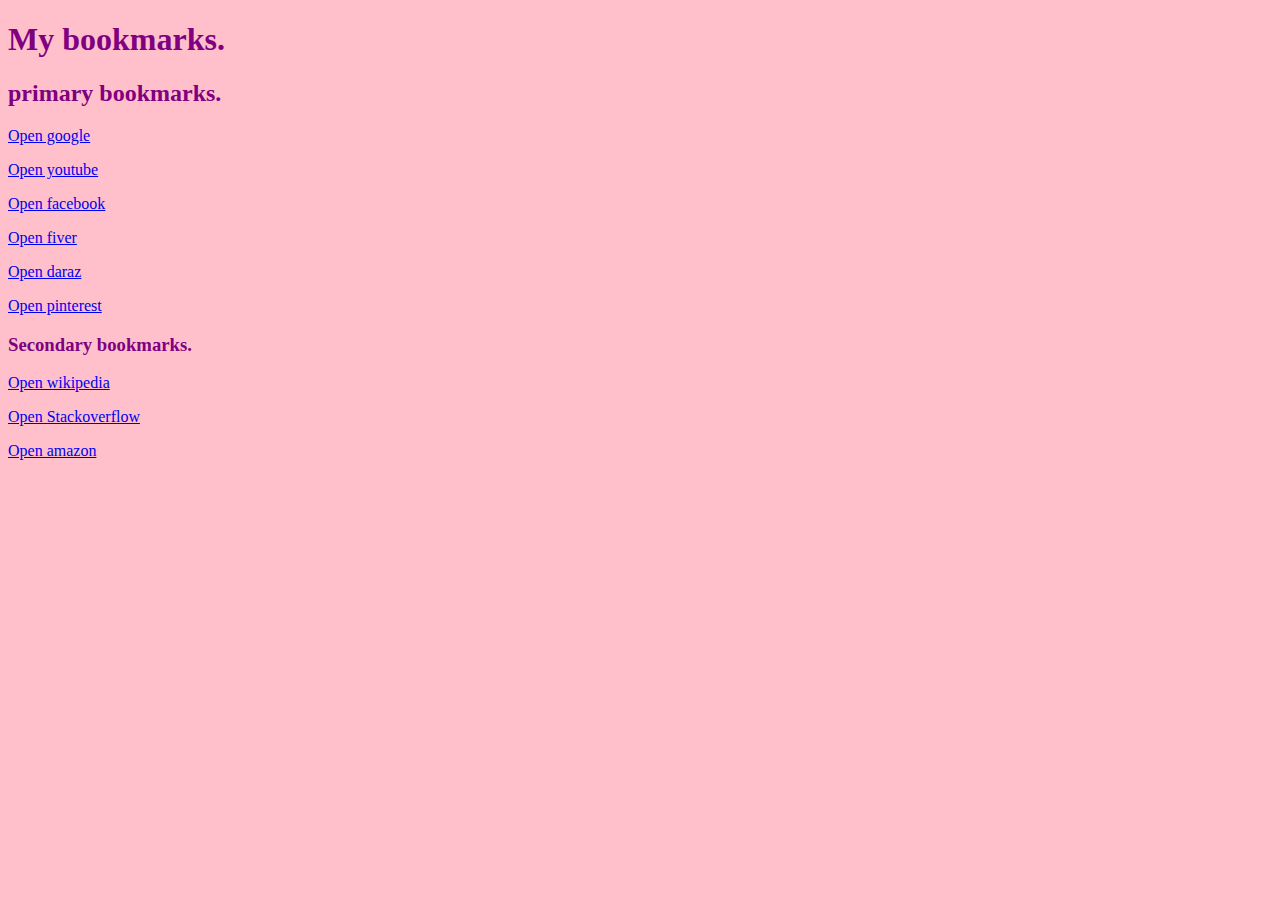
<file: book index.html>
<!DOCTYPE html>
<html lang="en">
<head>
    <meta charset="UTF-8">
    <meta name="viewport" content="width=device-width, initial-scale=1.0">
    <title>Bookmark website project</title>
    
</head>
<body>
    <h1>My bookmarks.</h1>
    <h2>primary bookmarks.</h2>
    <p>
    <a target="_blank" href="https://www.google.com">Open google</a></p>
    <p><a target="_blank" href="https://www.youtube.com">Open youtube</a></p>    
    <p><a target="_blank" href="https://www.facebook.com">Open facebook</a></p>
    <p><a target="_blank" href="https://www.fiver.com">Open fiver</a></p>
    <p><a target="_blank" href="https://www.daraz.com">Open daraz</a></p>
    <p><a target="_blank" href="https://www.pinterest.com">Open pinterest</a></p>
    

    <h3>Secondary bookmarks.</h3>
    <p><a target="_blank" href="https://www.wikipedia.com">Open wikipedia</a></p>
    <p><a target="_blank" href="https://www.stackoverflow.com">Open Stackoverflow</a></p>
    <p><a target="_blank" href="https://www.amazon.com">Open amazon</a></p>
    
    <link rel="stylesheet" href="book style.css">

    <p style="background-color: pink"></p>
    
</body>
</html>
</file>
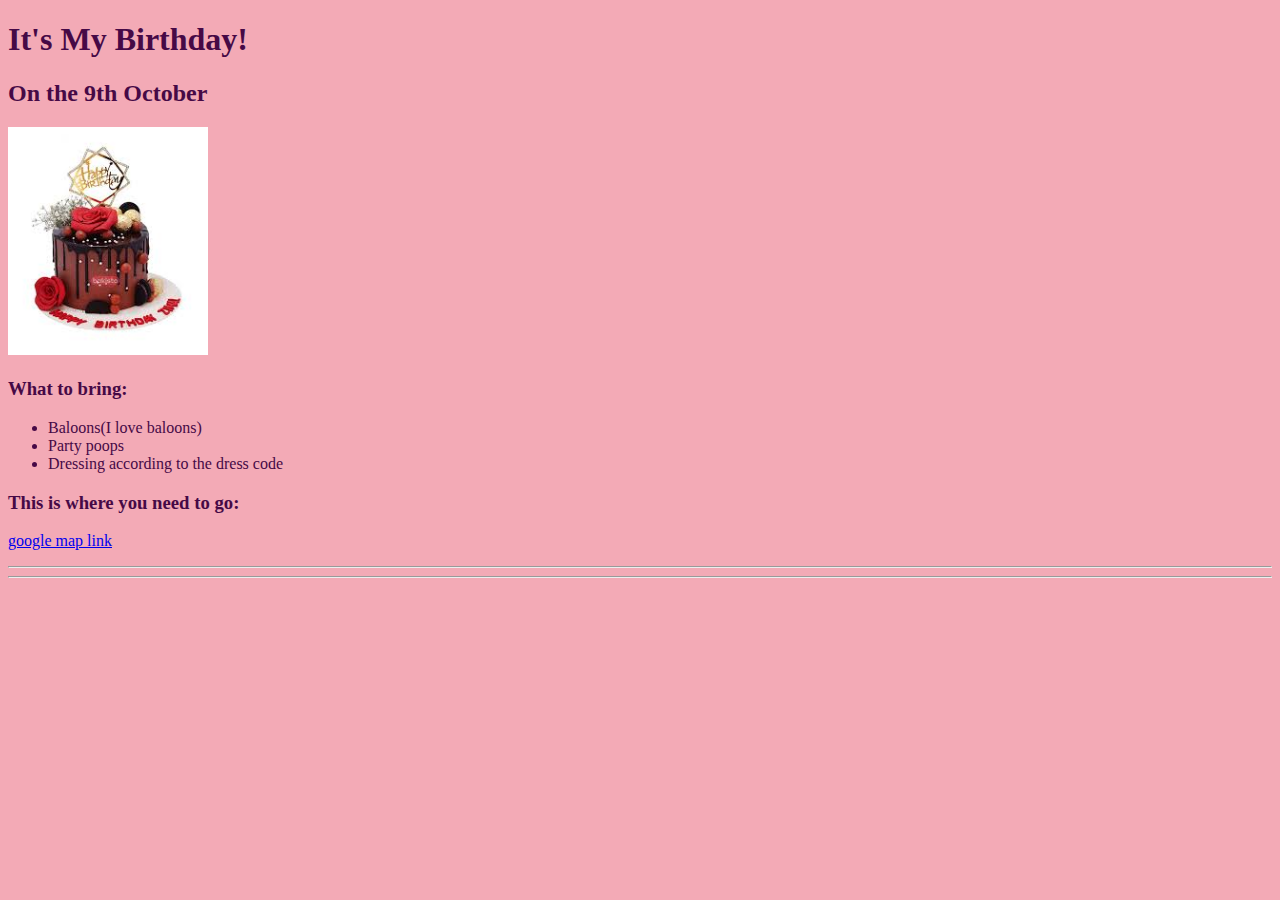
<file: HBD index.html>
<!DOCTYPE html>
<html lang="en">
<head>
    <meta charset="UTF-8">
    <meta name="viewport" content="width=device-width, initial-scale=1.0">
    <title>Document</title>
</head>
<body>
    <h1>It's My Birthday!</h1>

<h2>On the 9th October</h2>

<p><img width="200" src="HBD.png" alt="birthday cake"></p>

<h3>What to bring:</h3>
<ul>
    <li>Baloons(I love baloons)</li>
    <li>Party poops</li>
    <li>Dressing according to the dress code</li>

</ul>
<h3>This is where you need to go:</h3>

<p><a href="./search.htm">google map link  </a></p>
<hr>

<link rel="stylesheet" href="HBD style.css">
</body>
</html><hr/>
</file>
<file: book style.css>
body{
    background-color: pink;
    color: purple;
}
</file>
<file: HBD style.css>
body{
    background-color: hsl(350, 75%, 81%);
    color: rgb(70, 9, 70);
}
</file>
